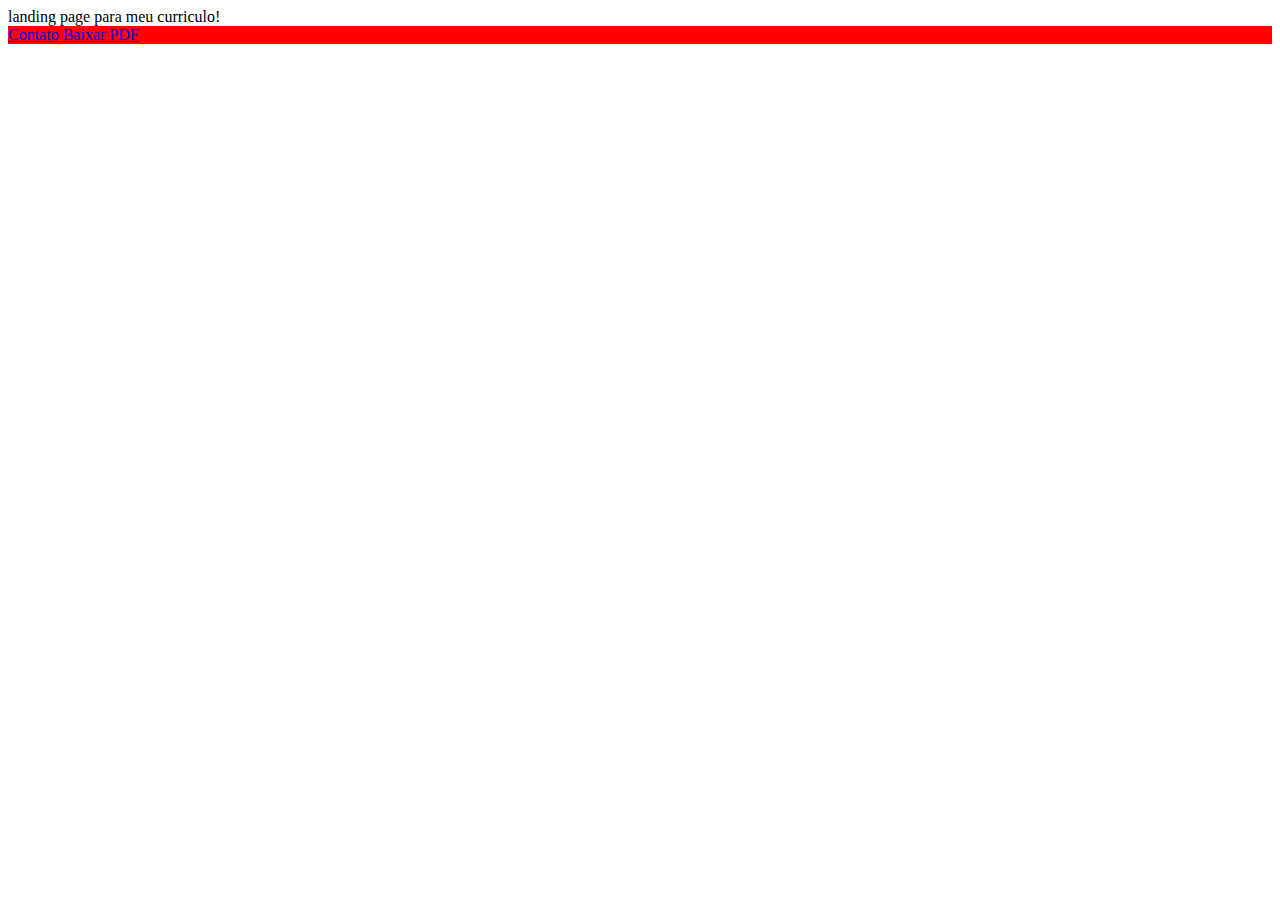
<file: index.html>
<!DOCTYPE html>
<html lang="en">
<head>
    <meta charset="UTF-8">
    <meta http-equiv="X-UA-Compatible" content="IE=edge">
    <meta name="viewport" content="width=device-width, initial-scale=1.0">
    <title>Document</title>
    <link rel="stylesheet" href="style.css">
</head>         
<body>
    landing page para meu curriculo!

    <div class="headder">
        <a href="#">Contato</a>
        <a href="#">Baixar PDF</a>
        <a href="#"></a>
        <a href="#"></a>

    </div>
</body>
</html>
</file>
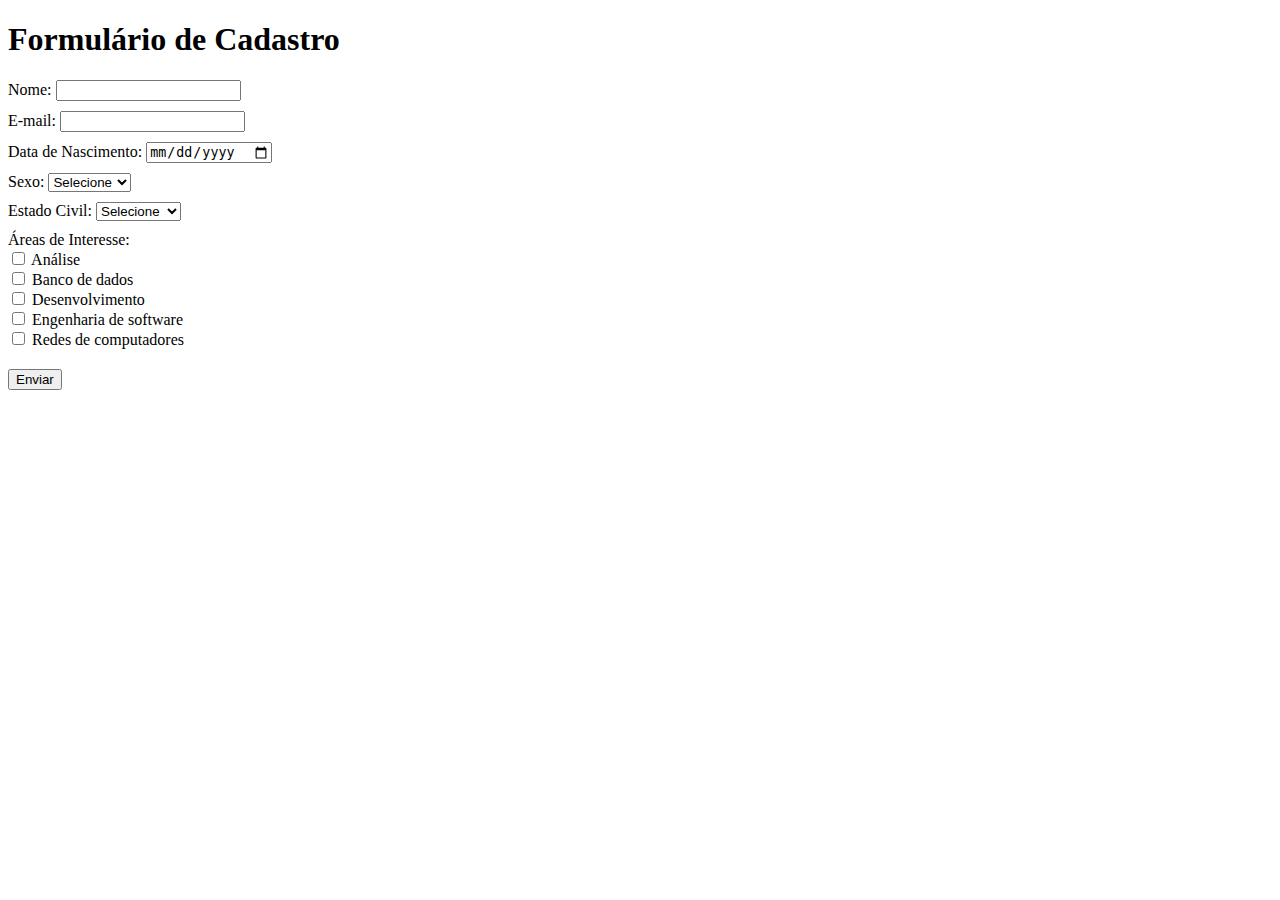
<file: Web-UVA-AVA-2/index.html>
<!DOCTYPE html>
<html>
<head>
  <title>Formulário de Cadastro</title>
  <style>
    label {
      display: block;
      margin-top: 10px;
    }
    button {
      margin-top: 20px;
    }
  </style>
</head>
<body>
  <h1>Formulário de Cadastro</h1>
  <form onsubmit="return validarFormulario()">
    <label>
      Nome:
      <input type="text" id="nome" required minlength="15">
    </label>
    <label>
      E-mail:
      <input type="email" id="email" required minlength="10">
    </label>
    <label>
      Data de Nascimento:
      <input type="date" id="dataNascimento" required>
    </label>
    <label>
      Sexo:
      <select id="sexo" required>
        <option value="">Selecione</option>
        <option value="Feminino">Feminino</option>
        <option value="Masculino">Masculino</option>
      </select>
    </label>
    <label>
      Estado Civil:
      <select id="estadoCivil" required>
        <option value="">Selecione</option>
        <option value="Solteiro">Solteiro(a)</option>
        <option value="Casado">Casado(a)</option>
        <option value="Outros">Outros</option>
      </select>
    </label>
    <label>
      Áreas de Interesse:
      <br>
      <input type="checkbox" name="interesse" value="Análise"> Análise<br>
      <input type="checkbox" name="interesse" value="Banco de dados"> Banco de dados<br>
      <input type="checkbox" name="interesse" value="Desenvolvimento"> Desenvolvimento<br>
      <input type="checkbox" name="interesse" value="Engenharia de software"> Engenharia de software<br>
      <input type="checkbox" name="interesse" value="Redes de computadores"> Redes de computadores<br>
    </label>
    <button type="submit">Enviar</button>
  </form>

  <script>
    function validarFormulario() {
      var nome = document.getElementById('nome').value;
      var email = document.getElementById('email').value;
      var dataNascimento = document.getElementById('dataNascimento').value;
      var sexo = document.getElementById('sexo').value;
      var estadoCivil = document.getElementById('estadoCivil').value;

      if (nome.length < 15) {
        alert('O nome deve ter no mínimo 15 caracteres.');
        document.getElementById('nome').focus();
        return false;
      }

      if (email.length < 10 || email.indexOf('@') === -1) {
        alert('O e-mail deve ter no mínimo 10 caracteres e conter o símbolo @.');
        document.getElementById('email').focus();
        return false;
      }

      // Validar data de nascimento

      if (sexo === "") {
        alert('Selecione uma opção para o sexo.');
        document.getElementById('sexo').focus();
        return false;
      }

      if (estadoCivil === "") {
        alert('Selecione uma opção para o estado civil.');
        document.getElementById('estadoCivil').focus();
        return false;
      }

      if (estadoCivil === "Solteiro" && idade < 15) {
        alert('A data de nascimento deve ser válida para um solteiro(a) com mais de 15 anos.');
        document.getElementById('dataNascimento').focus();
        return false;
      }

      alert('Dados enviados com sucesso!');
      return true;
    }
  </script>
</body>
</html>
</file>
<file: style.css>
body{
    background-color: ;

}

DIV{
    background-color: red;
}
</file>
